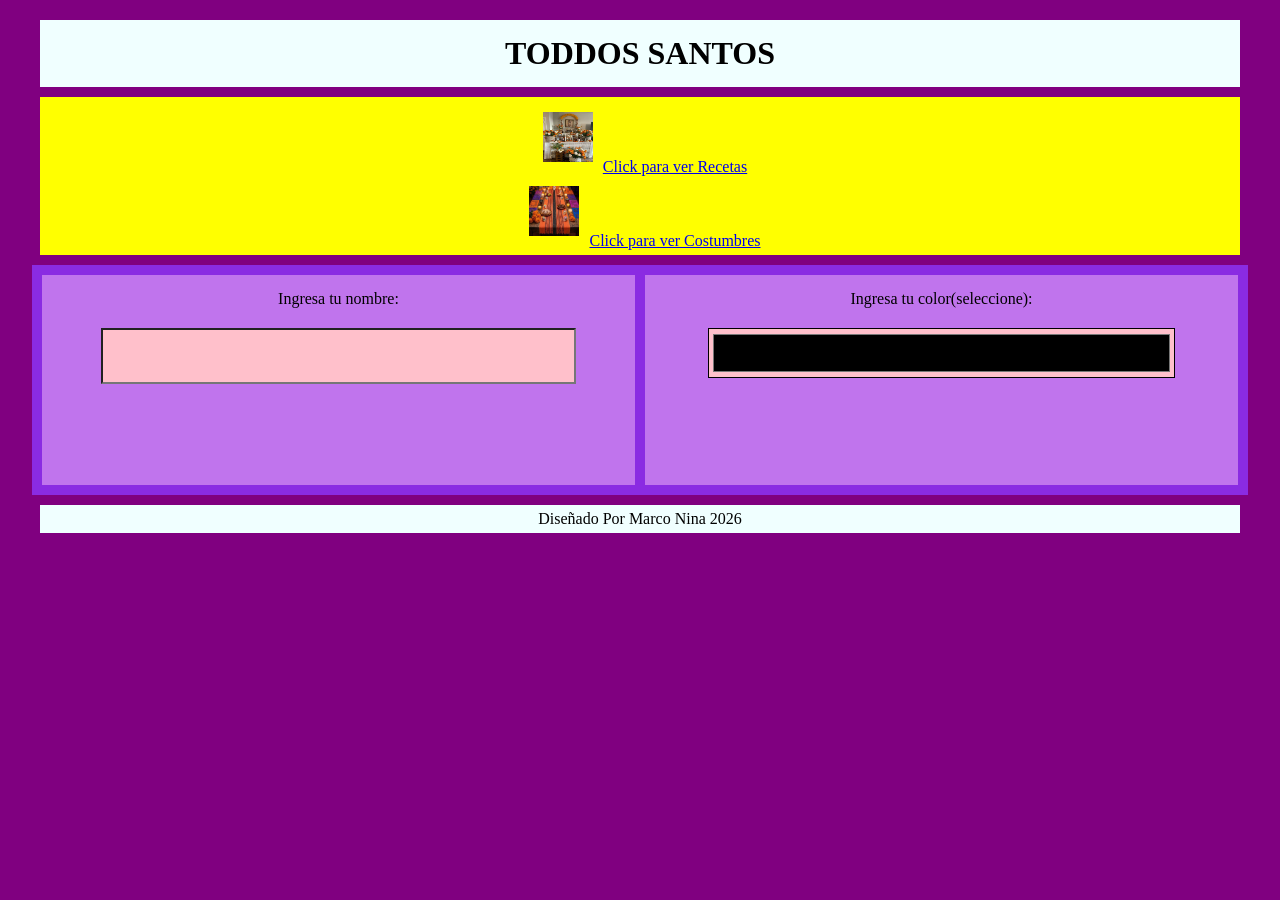
<file: index.html>
<!DOCTYPE html>
<html lang="es">
<head>
    <meta charset="UTF-8">
    <meta http-equiv="X-UA-Compatible" content="IE=edge">
    <meta name="viewport" content="width=device-width, initial-scale=1.0">
    <title>index</title>
</head>
<link rel="stylesheet" href="estilos/styles.css">
<body>
    <div>

        <header>
            <h1> TODDOS SANTOS</h1>
        </header>
        <nav> 
            <a href="paginas/recetas.html"> <img src="imagenes/TodosSantos_1.jpg">Click para ver Recetas</a><br>
            <a href="paginas/costumbres.html"> <img src="imagenes/TodosSantos_2.jpg">Click para ver Costumbres</a><br>
            
        </nav>
    
        <div class="contenido">
            <section><form>
                <label> Ingresa tu nombre:</label>
            </form>
            <input type="text"> 
        </section>
            <section>
    
                <form>
                    <label> Ingresa tu color(seleccione):</label>
                </form>
                <input type="color"> 
    
            </section>
        </div>
            <footer>
                Diseñado Por Marco Nina 2026
            </footer>
        
    </div>
</body>
</html>
</file>
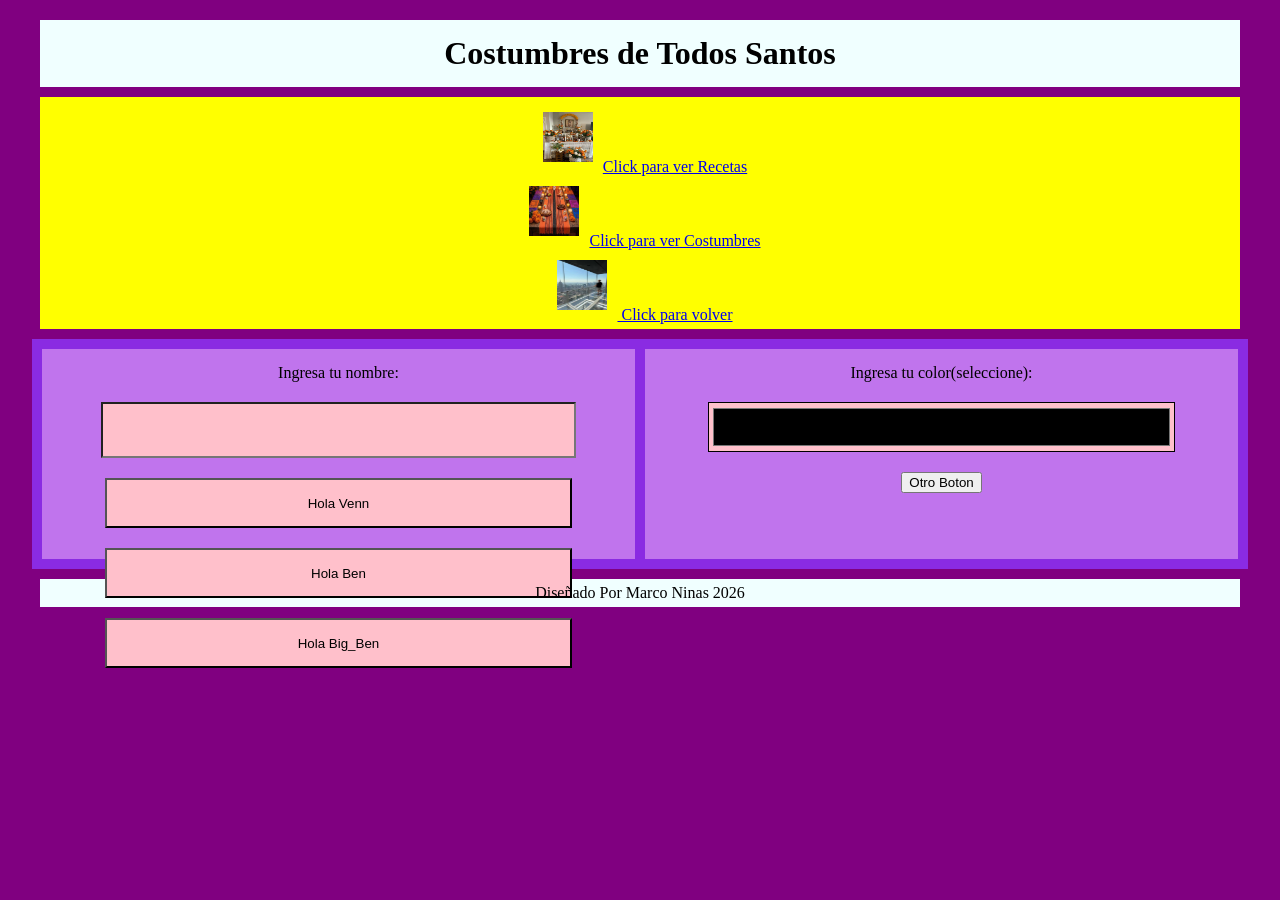
<file: paginas/costumbres.html>
<!DOCTYPE html>
<html lang="es">
<head>
    <meta charset="UTF-8">
    <meta http-equiv="X-UA-Compatible" content="IE=edge">
    <meta name="viewport" content="width=device-width, initial-scale=1.0">
    <title>costumbres</title>
</head>
<link rel="stylesheet" href="../estilos/styles.css">
<body>
    <div>

        <header>
            <h1> Costumbres de Todos Santos</h1>
        </header>
        <nav> 
            <a href="../paginas/recetas.html"> <img src="../imagenes/TodosSantos_1.jpg">Click para ver Recetas</a><br>
            <a href="../paginas/costumbres.html"> <img src="../imagenes/TodosSantos_2.jpg">Click para ver Costumbres</a><br>
            <a href="../index.html"> <img src="../imagenes/fondo_3.jpg"> Click para volver</a>
        </nav>
    
        <div class="contenido">
        <section><form>
            <label> Ingresa tu nombre:</label>
        </form>
        <input type="text"> <br>
        <input type="button" value="Hola Venn"> <br>
        <input type="button" value="Hola Ben"> <br>
        <input type="button" value="Hola Big_Ben"> <br>
    </section>
        <section>

            <form>
                <label> Ingresa tu color(seleccione):</label>
            </form>
            <input type="color"> <br>
            <button> Otro Boton</button>

        </section>
        </div>
            <footer>
                Diseñado Por Marco Ninas 2026
            </footer>
        
    </div>
</body>
</html>
</file>
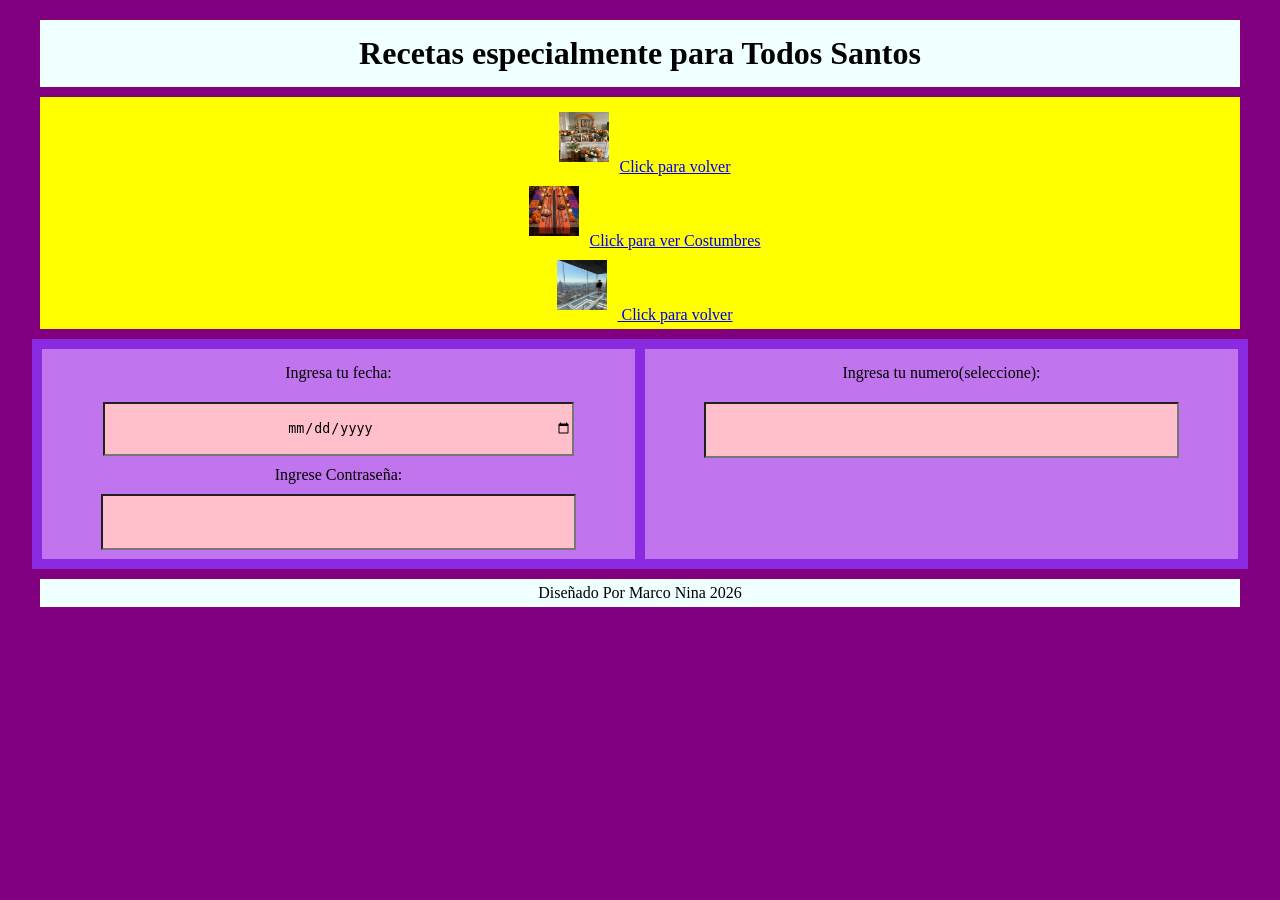
<file: paginas/recetas.html>
<!DOCTYPE html>
<html lang="es">
<head>
    <meta charset="UTF-8">
    <meta http-equiv="X-UA-Compatible" content="IE=edge">
    <meta name="viewport" content="width=device-width, initial-scale=1.0">
    <title>recetas</title>
</head>
<link rel="stylesheet" href="../estilos/styles.css">
<body>
    <div>

        <header>
            <h1> Recetas especialmente para Todos Santos</h1>
        </header>
        <nav> 
            <a href="../paginas/recetas.html"> <img src="../imagenes/TodosSantos_1.jpg">Click para volver</a><br>
            <a href="../paginas/costumbres.html"> <img src="../imagenes/TodosSantos_2.jpg">Click para ver Costumbres</a><br>
            <a href="../index.html"> <img src="../imagenes/fondo_3.jpg"> Click para volver</a>
        </nav>
    
        <div class="contenido">
            <section><form>
                <label> Ingresa tu fecha:</label>
            </form>
            <input type="date"> 
            <br> 
            <label> Ingrese Contraseña:</label>
            <input type="password">
        </section>
            <section>
    
                <form>
                    <label> Ingresa tu numero(seleccione):</label>
                </form>
                <input type="number"> 
    
            </section>
        </div>
            <footer>
                Diseñado Por Marco Nina 2026
            </footer>
        
    </div>
</body>
</html>
</file>
<file: estilos/styles.css>
body{
    background-color: purple;
}
header{
    background-color: azure;
    padding: 5px;
}
footer{
    background-color: azure;
    padding: 5px;
}
nav {
    background-color: yellow;
    padding: 5px;
    text-align: row;
}
img{
    width:50px;
    height: 50px;
}
.contenido{
    background-color: blueviolet;
    padding: 5px;
    margin: 2px;
    display: flex;
}
section{
    background-color: rgba(249, 193, 246, 0.487);
    padding:  5px;    
    margin: 5px;
    width: 50%;
    height: 200px;
}
*{
    text-align: center;
    margin: 10px;
}
input{
    background-color: pink;
    width: 80%;
    height: 50px;
}
</file>
